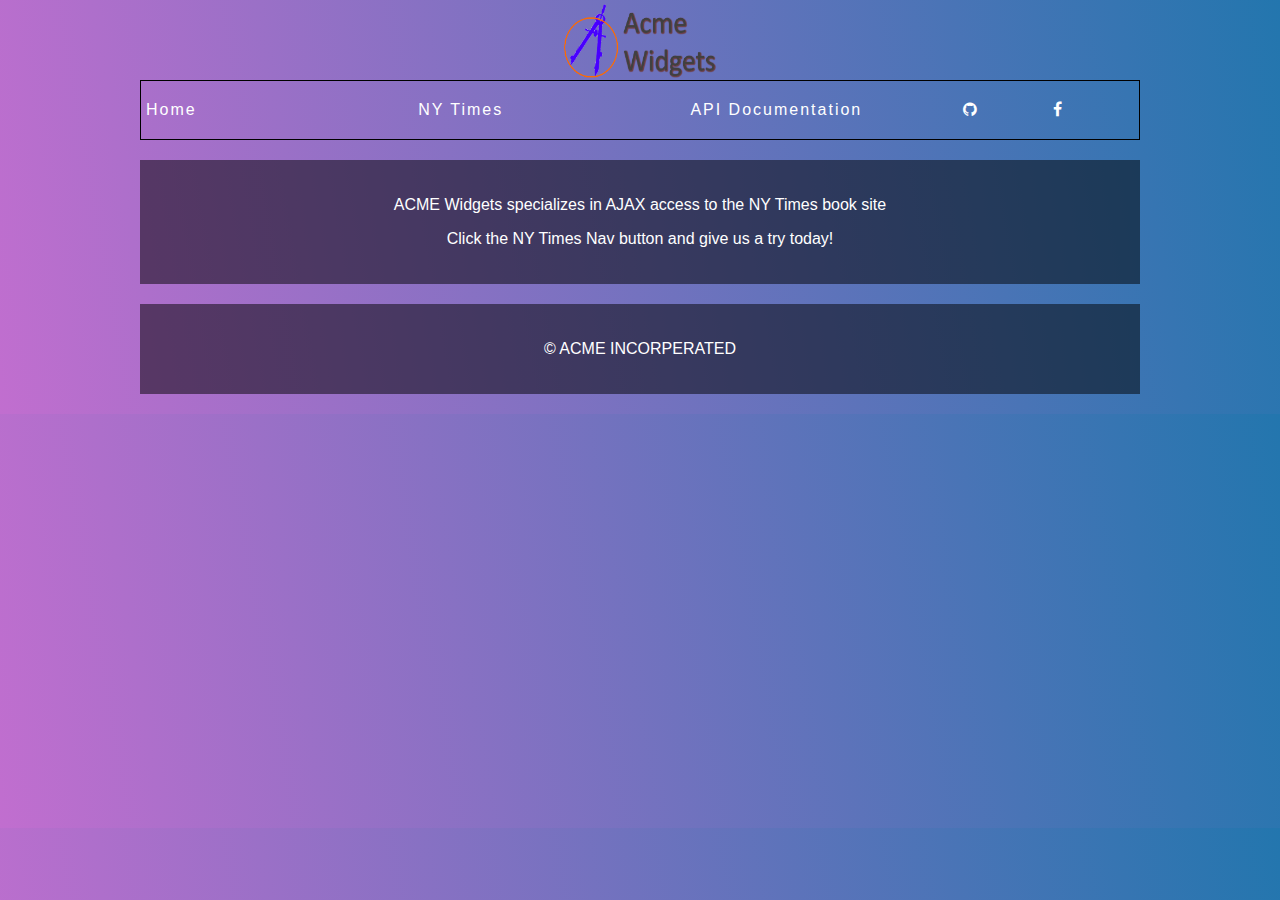
<file: homework 4/acme_home.html>
<!DOCTYPE html>
<html>
<head>
<title>Acme Widgets</title>
    <link rel="stylesheet" href="styles.css">
    <link rel="stylesheet" href="https://maxcdn.bootstrapcdn.com/font-awesome/4.3.0/css/font-awesome.min.css">
    
</head>
<body>
    <div class="wrapper">
        <header class="top"><img src="acme_widgets_pic.png"></header>
        <nav class="flex-nav">
            <a href="#" class="toggleNav"> &#9776;  Menu</a>
            <ul>
                <li><a href="#">Home</a></li>
                <li><a href="new_york_times_homework/new_york_times_bestseller_list.html">NY Times</a></li>
                <li><a href="new_york_times_homework/api_documentation.html">API Documentation</a></li>
                <li class="social"><a href="http://www.github.com"><i class="fa fa-github"></i></a></li>
                <li class="social"><a href="http://www.facebook.com"><i class="fa fa-facebook"></i></a></li>
            </ul>

        </nav>
        <section class="details"><p>ACME Widgets specializes in AJAX access to the NY Times book site</p><p>Click the NY Times Nav button and give us a try today!</p></section>
        <footer> <p>&#169; ACME INCORPERATED</p></footer>
        </div>
    <script src="https://ajax.googleapis.com/ajax/libs/jquery/1.11.2/jquery.min.js"></script>
    <script>
    $(function(){
        $('.toggleNav').on('click',function(){
       $('.flex-nav ul').toggleClass('open'); 
        
        });
    });
    </script>
</body>
</html>
</file>
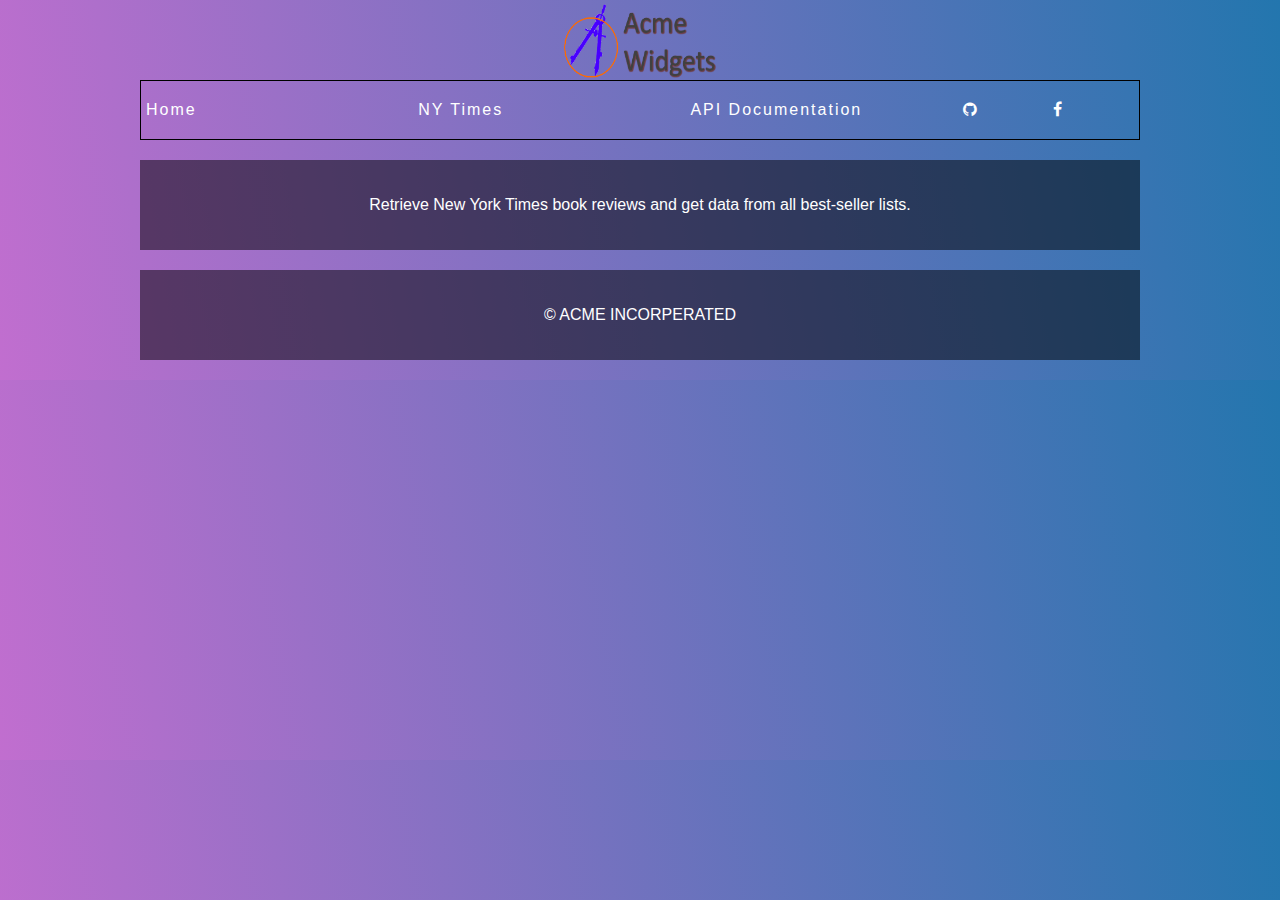
<file: homework 4/api_documentation.html>
<!DOCTYPE html>
<html>
<head>
<title>Acme Widgets</title>
    <link rel="stylesheet" href="styles.css">
    <link rel="stylesheet" href="https://maxcdn.bootstrapcdn.com/font-awesome/4.3.0/css/font-awesome.min.css">
    
</head>
<body>
    <div class="wrapper">
        <header class="top"><img src="acme_widgets_pic.png"></header>
        <nav class="flex-nav">
            <a href="#" class="toggleNav"> &#9776;  Menu</a>
            <ul>
                <li><a href="#">Home</a></li>
                <li><a href="new_york_times_homework/new_york_times_bestseller_list.html">NY Times</a></li>
                <li><a href="#">API Documentation</a></li>
                <li class="social"><a href="http://www.github.com"><i class="fa fa-github"></i></a></li>
                <li class="social"><a href="http://www.facebook.com"><i class="fa fa-facebook"></i></a></li>
            </ul>

        </nav>
        <section class="details"><p>Retrieve New York Times book reviews and get data from all best-seller lists.</p>
        </section>
        <footer> <p>&#169; ACME INCORPERATED</p></footer>
        </div>
    <script src="https://ajax.googleapis.com/ajax/libs/jquery/1.11.2/jquery.min.js"></script>
    <script>
    $(function(){
        $('.toggleNav').on('click',function(){
       $('.flex-nav ul').toggleClass('open'); 
        
        });
    });
    </script>
</body>
</html>
</file>
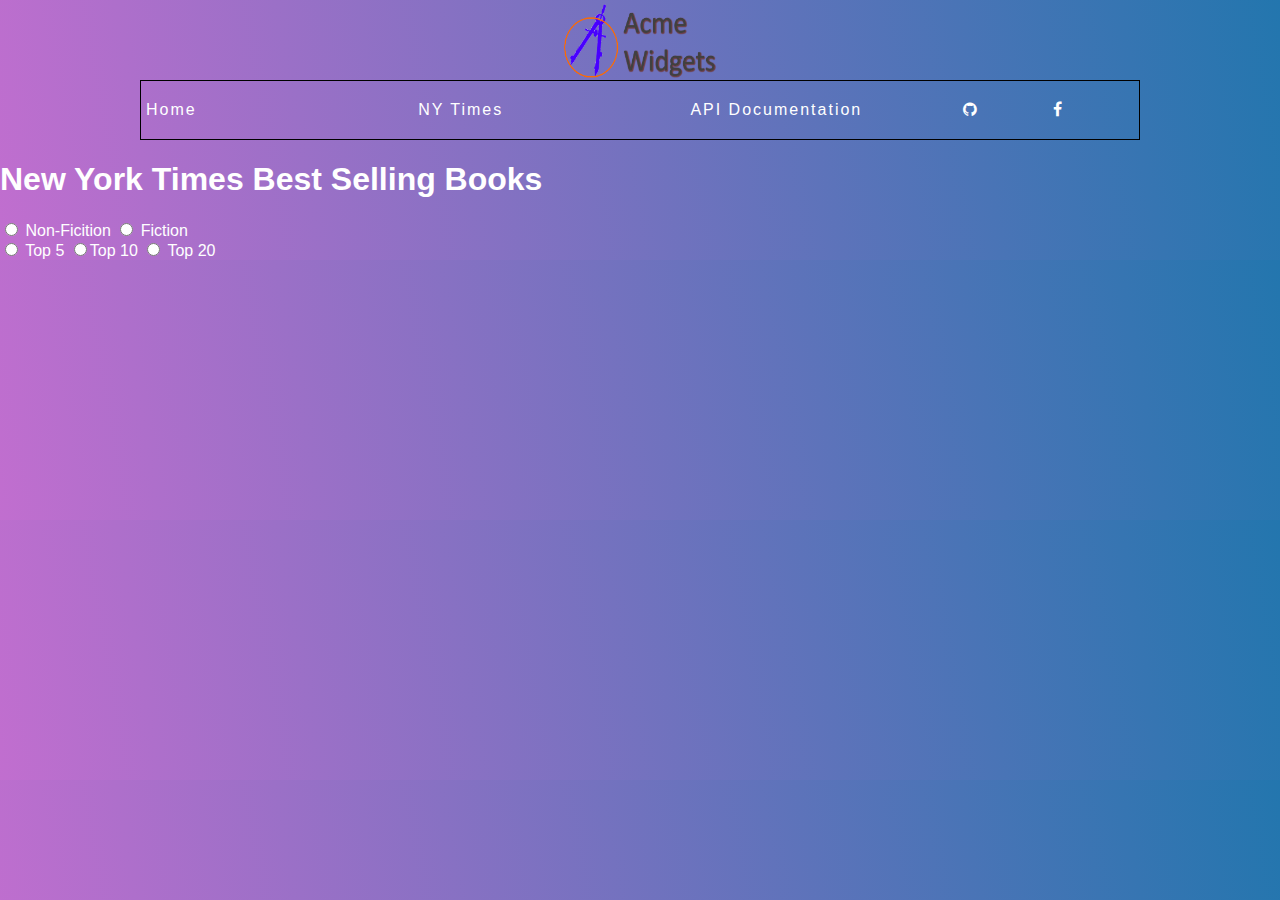
<file: homework 4/new_york_times_homework/new_york_times_bestseller_list.html>
<!DOCTYPE html>
<html>
<head>
<title>Acme Widgets</title>
    <link rel="stylesheet" href="../styles.css">
    <link rel="stylesheet" href="https://maxcdn.bootstrapcdn.com/font-awesome/4.3.0/css/font-awesome.min.css">
    
</head>
<body>
    <div class="wrapper">
        <header class="top"><img src="../acme_widgets_pic.png"></header>
        <nav class="flex-nav">
            <a href="#" class="toggleNav"> &#9776;  Menu</a>
            <ul>
                <li><a href="/acme_home.html">Home</a></li>
                <li><a href="#">NY Times</a></li>
                <li><a href="#">API Documentation</a></li>
                <li class="social"><a href="http://www.github.com"><i class="fa fa-github"></i></a></li>
                <li class="social"><a href="http://www.facebook.com"><i class="fa fa-facebook"></i></a></li>
            </ul>

        </nav>
        </div>
    <script src="https://ajax.googleapis.com/ajax/libs/jquery/1.11.2/jquery.min.js"></script>
    <script>
    $(function(){
        $('.toggleNav').on('click',function(){
       $('.flex-nav ul').toggleClass('open'); 
        
        });
    });
    </script>
        <h1>New York Times Best Selling Books</h1>
<form name='myform' method='post'>
    
    
    
<input type=radio name='type' onclick="typefinder()"> Non-Ficition
<input type=radio name='type' onclick="typefinder()"> Fiction
<br>

<input type=radio name='top' value='top_5' onclick="typefinder()"> Top 5
<input type=radio name='top' value='top_10' onclick="typefinder()">Top 10
<input type=radio name='top' value='top_20' onclick="typefinder()"> Top 20
    

</form>
    <div id="seven_lions"></div>

<div class="container"><table style="width:100%" id="table">

    </table></div>
    <script src="nipples.js"></script>
    </body>
</html>
</file>
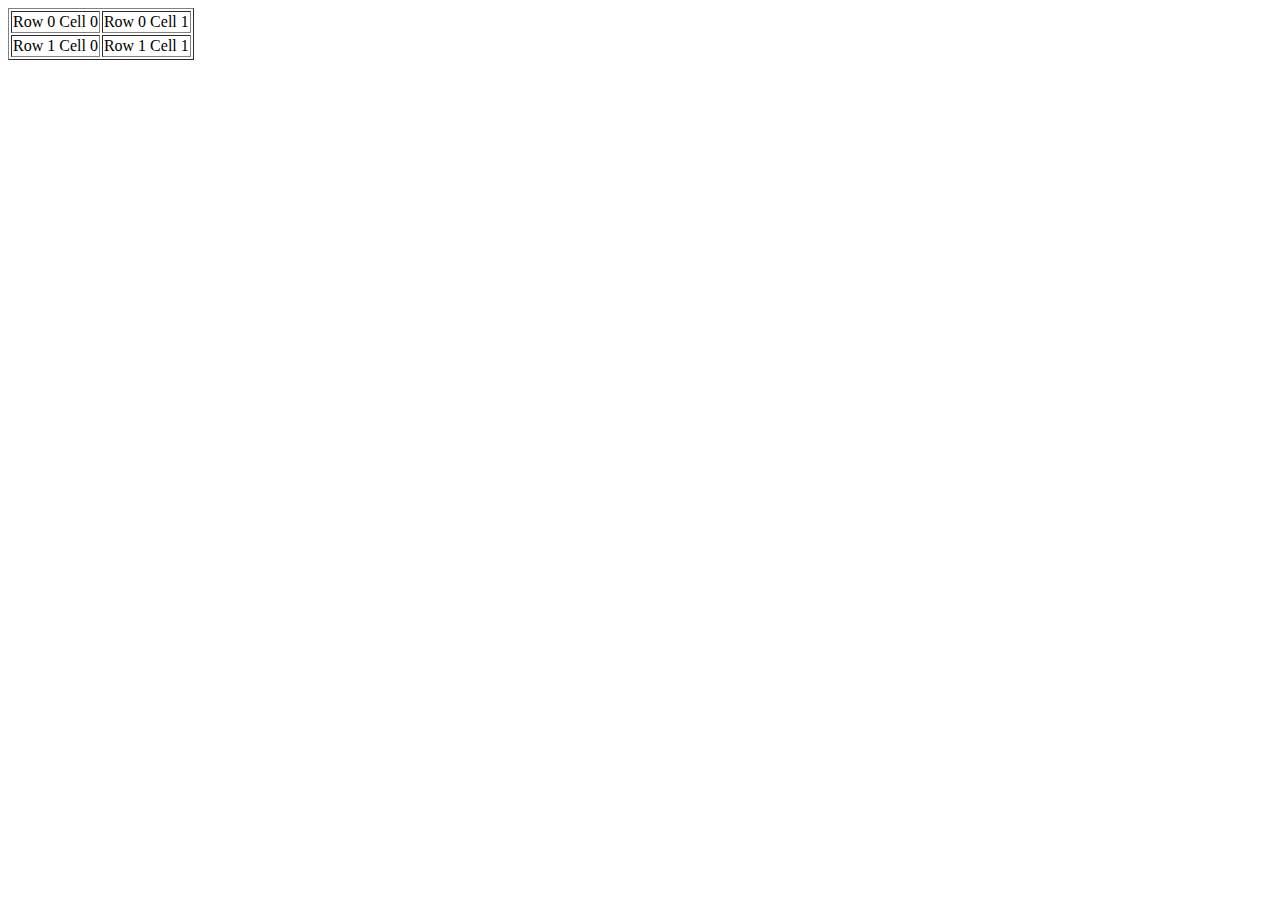
<file: homework 4/new_york_times_homework/test.html>
<!DOCTYPE html><html><body>
<table id="table0" border="1">
 <tr>
  <td>Row 0 Cell 0</td>
  <td>Row 0 Cell 1</td>
 </tr>
</table>
</body>
<script type="text/javascript">

var table = document.getElementById('table0');
var row = table.insertRow(-1);
var cell, text;
for (var i=0; i<2; i++) {
  cell = row.insertCell(-1);
  text = 'Row ' + row.rowIndex + ' Cell ' + i;
  cell.appendChild(document.createTextNode(text));
}</script>
</html>
</file>
<file: homework 4/styles.css>
body {
    font-family: sans-serif;
    margin: 0;
    background-image:linear-gradient(260deg, #2376ae 0%, #c16ecf 100%);
    color: white;
}
table, th, td {
    border: 1px solid black;
    border-collapse: collapse;
}
th, td {
    padding: 5px;}
img {
    height: 100px;
    width: 100px;
}
a{
    color: white;
    font-weight: 100;
    letter-spacing: 2px;
    text-decoration: none;
    background: rbga(0,0,0,2);
    padding: 20px 5px;
    display: inline-block;
    width: 100%;
    transition:all 0.5s;
}
.toggleNav{
    display: none;
}
header img{
    display: block;
    margin: 0 auto;
    width: 10em;
    height: 5em;
}
.wrapper{
    max-width: 1000px;
    margin: 0 auto;
}
section, footer{
    text-align: center;
    background: rgba(0,0,0,0.5);
    padding: 20px;
    margin: 20px 0;
    font-weight: 100;
}

/*flex begins*/

/*flex container*/
.flex-nav ul{
    border: 1px solid black;
    list-style: none;
    margin: 0;
    padding: 0;
    display: flex;
    
}
/*flex items*/
.flex-nav li{
    flex: 3;
}
.flex-nav .social{
    flex: 1;
}
/*media queries*/
@media all and (max-width:1000px){
    .flex-nav ul{
        flex-wrap: wrap;
    }
    .flex-nav li{
        flex: 1 1 50%;
    }
    .flex-nav .social{
        flex: 1 1 25%;
    }

}
@media all and (max-width:500px){
    .flex-nav li{
        flex-basis: 100%;
    }
    /*flex container*/
    .wrapper{
        display: flex;
        flex-direction: column;
    }
    /*flex item*/
    .wrapper > * {
        order: 9999;
    }
    
    
    .flex-nav{
        order: 1;
    }
    .toggleNav{
        display: block;
    }
    .flex-nav ul{
        display: none;
    }
    .flex-nav ul.open{
        display: flex;
    }
    .top{
        order: 2;
    }
    .details{
        order: 3;
    }

}
</file>
